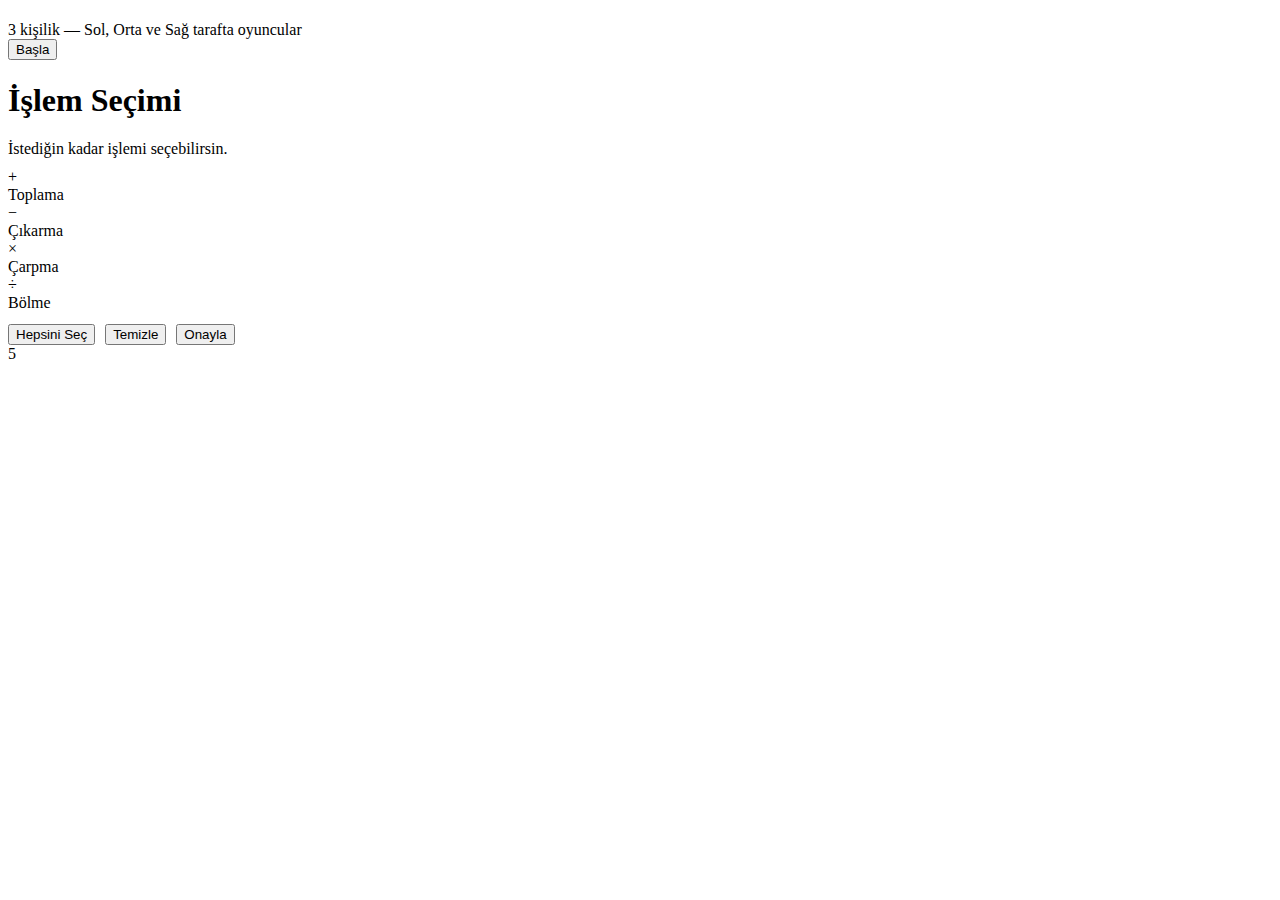
<file: index.html>
<!DOCTYPE html>
<html lang="tr">
<head>
  <meta charset="utf-8" />
  <meta name="viewport" content="width=device-width, initial-scale=1" />
  <title>Matematik Oyunu</title>
 <link rel="stylesheet" href="./style.css">
</head>
<body>

  <!-- Başlangıç -->
  <div id="startScreen" class="screen active">
    <h1><!-- oyuna isim buraya gelecek --></h1>
    <div class="muted">3 kişilik — Sol, Orta ve Sağ tarafta oyuncular</div>
    <button class="btn" onclick="showOpScreen()">Başla</button>
  </div>

  <!-- İşlem seçme -->
  <div id="opScreen" class="screen">
    <h1>İşlem Seçimi</h1>
    <div class="muted">İstediğin kadar işlemi seçebilirsin.</div>
    <div style="margin-top:10px">
      <div class="op-row" onclick="toggleOp('+')"><div class="check-box" id="boxPlus">+</div> Toplama</div>
      <div class="op-row" onclick="toggleOp('-')"><div class="check-box" id="boxMinus">−</div> Çıkarma</div>
      <div class="op-row" onclick="toggleOp('×')"><div class="check-box" id="boxMul">×</div> Çarpma</div>
      <div class="op-row" onclick="toggleOp('÷')"><div class="check-box" id="boxDiv">÷</div> Bölme</div>
    </div>
    <div style="margin-top:12px;display:flex;gap:10px">
      <button class="btn" onclick="selectAll()">Hepsini Seç</button>
      <button class="btn" onclick="clearAll()">Temizle</button>
      <button class="btn" onclick="confirmOps()">Onayla</button>
    </div>
  </div>

  <!-- Geri sayım -->
  <div id="countdown" class="screen">5</div>

  <!-- Oyun ekranı -->
  <div id="gameScreen" style="display:none;">
    <div id="timer">90</div>
    <div class="game-area">
      <div class="player" id="player1">
        <div class="problem" id="problem1"></div>
        <div class="answers" id="answers1"></div>
      </div>

      <div class="player" id="player2">
        <div class="problem" id="problem2"></div>
        <div class="answers" id="answers2"></div>
      </div>

      <div class="player" id="player3">
        <div class="problem" id="problem3"></div>
        <div class="answers" id="answers3"></div>
      </div>
    </div>
  </div>

  <!-- Sonuç -->
  <div id="resultScreen" style="display:none;position:fixed;inset:0;background:rgba(0,0,0,0.7);align-items:center;justify-content:center;">
    <div style="background:#111;color:#fff;padding:22px;border-radius:12px;text-align:center">
      <h2>Oyun Bitti!</h2>
      <div id="score1"></div>
      <div id="score2"></div>
      <div id="score3"></div>
      <button class="btn" onclick="location.reload()">Tekrar Oyna</button>
    </div>
  </div>
<script src="./script.js"></script>
</body>
</html>
</file>
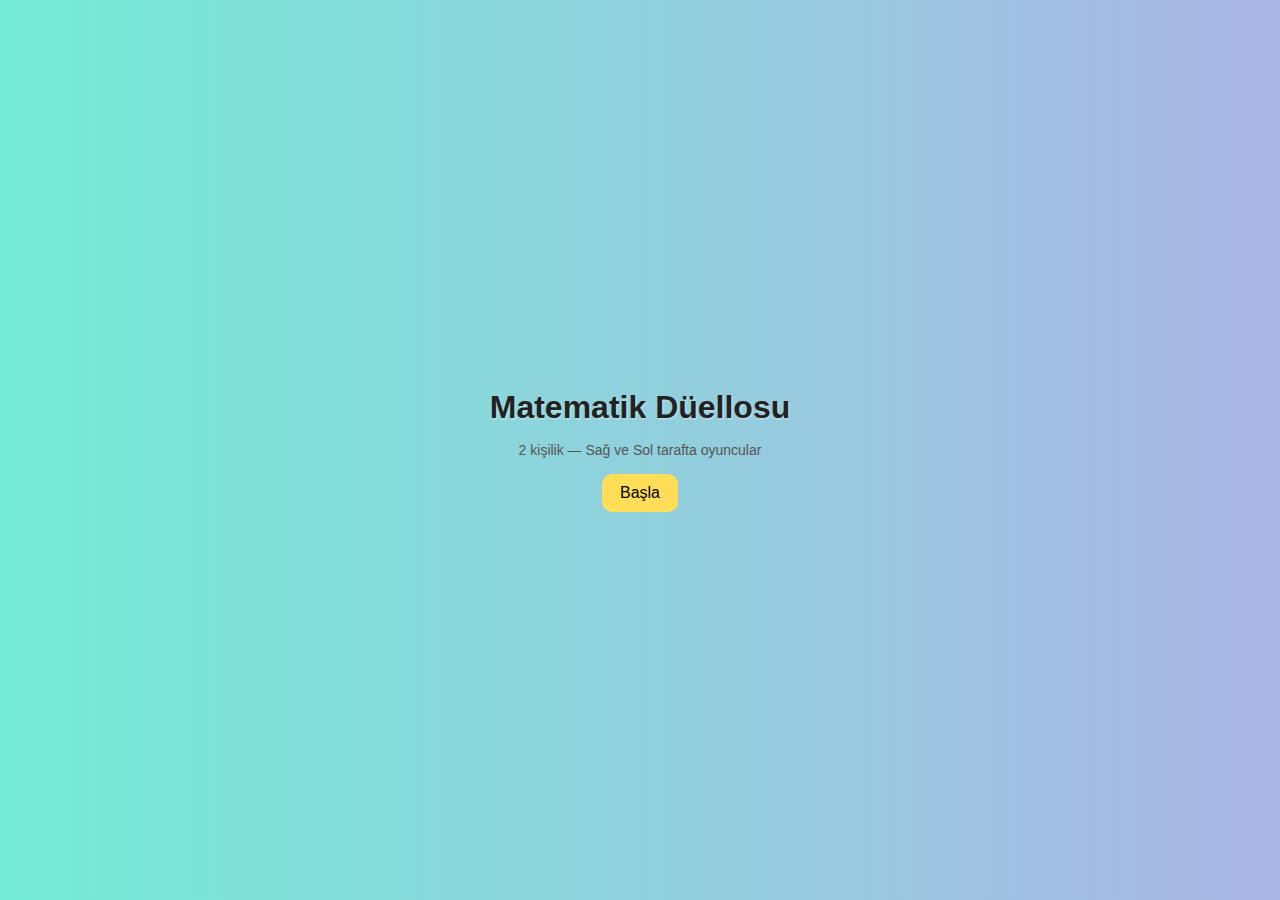
<file: matematik_duellosu.html>
<!DOCTYPE html>
<html lang="tr">
<head>
  <meta charset="utf-8" />
  <meta name="viewport" content="width=device-width, initial-scale=1" />
  <title>Matematik Düellosu</title>
  <style>
    :root{
      --accent:#ffdd57;
      --accent-2:#ffd028;
      --bg1:#74ebd5;
      --bg2:#acb6e5;
      --card-bg:#fff;
      --shadow:rgba(0,0,0,0.18);
    }
    *{box-sizing:border-box}
    body{
      margin:0;
      height:100vh;
      display:flex;
      align-items:center;
      justify-content:center;
      font-family:'Poppins',sans-serif;
      background:linear-gradient(90deg,var(--bg1),var(--bg2));
    }

    .screen{display:none;flex-direction:column;align-items:center;gap:16px;}
    .screen.active{display:flex}

    h1{margin:0;color:#222;text-shadow:1px 1px 2px rgba(255,255,255,0.5)}
    .btn{background:var(--accent);border:none;padding:10px 18px;border-radius:10px;font-size:16px;cursor:pointer}
    .btn:hover{background:var(--accent-2);transform:scale(1.03)}
    .muted{color:#555;font-size:14px}

    /* oyun ekranı */
    #gameScreen{
      width:100%;
      height:100vh;
      position:relative;
      display:flex;
      justify-content:center;
      align-items:center;
    }

    .game-area{
      position:absolute;
      bottom:20px;
      width:100%;
      display:flex;
      justify-content:space-between;
      padding:0 40px;
    }

    .player{
      width:250px;
      height:350px;
      background:var(--card-bg);
      border-radius:16px;
      padding:12px;
      display:flex;
      flex-direction:column;
      justify-content:space-between;
      align-items:center;
      box-shadow:0 8px 20px var(--shadow);
    }

    .hearts{font-size:20px}
    .problem{font-size:26px;font-weight:700;color:#222}
    .answers{display:flex;gap:8px}
    .answers button{padding:6px 10px;border-radius:8px;border:none;cursor:pointer;background:var(--accent)}

    /* işlem seçimi stilleri kısaltıldı */
    .op-row{width:260px;background:#fff;border-radius:12px;padding:10px 12px;display:flex;align-items:center;justify-content:space-between;box-shadow:0 6px 18px var(--shadow);cursor:pointer}
    .check-box{width:28px;height:28px;border-radius:6px;border:2px solid #d1d1d1;display:flex;align-items:center;justify-content:center}
    .check-box.selected{background:linear-gradient(180deg,var(--accent),var(--accent-2));border-color:transparent}
  </style>
</head>
<body>

  <!-- Başlangıç -->
  <div id="startScreen" class="screen active">
    <h1>Matematik Düellosu</h1>
    <div class="muted">2 kişilik — Sağ ve Sol tarafta oyuncular</div>
    <button class="btn" onclick="showOpScreen()">Başla</button>
  </div>

  <!-- İşlem seçme -->
  <div id="opScreen" class="screen">
    <h1>İşlem Seçimi</h1>
    <div class="muted">İstediğin kadar işlemi seçebilirsin.</div>
    <div style="margin-top:10px">
      <div class="op-row" onclick="toggleOp('+')"><div class="check-box" id="boxPlus">+</div> Toplama</div>
      <div class="op-row" onclick="toggleOp('-')"><div class="check-box" id="boxMinus">−</div> Çıkarma</div>
      <div class="op-row" onclick="toggleOp('×')"><div class="check-box" id="boxMul">×</div> Çarpma</div>
      <div class="op-row" onclick="toggleOp('÷')"><div class="check-box" id="boxDiv">÷</div> Bölme</div>
    </div>
    <div style="margin-top:12px;display:flex;gap:10px">
      <button class="btn" onclick="selectAll()">Hepsini Seç</button>
      <button class="btn" onclick="clearAll()">Temizle</button>
      <button class="btn" onclick="confirmOps()">Onayla</button>
    </div>
  </div>

  <!-- Oyun ekranı -->
  <div id="gameScreen" style="display:none;">
    <div class="game-area">
      <div class="player" id="player1">
        <div class="hearts" id="hearts1">❤️❤️❤️</div>
        <div class="problem" id="problem1"></div>
        <div class="answers" id="answers1"></div>
      </div>

      <div class="player" id="player2">
        <div class="hearts" id="hearts2">❤️❤️❤️</div>
        <div class="problem" id="problem2"></div>
        <div class="answers" id="answers2"></div>
      </div>
    </div>
  </div>

  <!-- Sonuç -->
  <div id="resultScreen" style="display:none;position:fixed;inset:0;background:rgba(0,0,0,0.7);align-items:center;justify-content:center;">
    <div style="background:#111;color:#fff;padding:22px;border-radius:12px;text-align:center">
      <h2>Oyun Bitti!</h2>
      <div id="score1"></div>
      <div id="score2"></div>
      <button class="btn" onclick="location.reload()">Tekrar Oyna</button>
    </div>
  </div>

  <script>
    let selectedOps=new Set(['×']);
    let hearts1=3, hearts2=3, correct1=0, wrong1=0, correct2=0, wrong2=0;

    function showOpScreen(){
      document.getElementById('startScreen').classList.remove('active');
      document.getElementById('opScreen').classList.add('active');
      refreshCheckboxes();
    }

    function confirmOps(){
      if(selectedOps.size===0){alert('En az bir işlem seçin');return;}
      document.getElementById('opScreen').classList.remove('active');
      document.getElementById('gameScreen').style.display='block';
      startGame();
    }

    function toggleOp(op){selectedOps.has(op)?selectedOps.delete(op):selectedOps.add(op);refreshCheckboxes();}
    function selectAll(){['+','-','×','÷'].forEach(o=>selectedOps.add(o));refreshCheckboxes();}
    function clearAll(){selectedOps.clear();refreshCheckboxes();}
    function refreshCheckboxes(){['+','-','×','÷'].forEach(o=>{document.getElementById('box'+(o==='+'?'Plus':o==='-'?'Minus':o==='×'?'Mul':'Div')).classList.toggle('selected',selectedOps.has(o));});}

    function randomProblem(){
      const ops=Array.from(selectedOps);
      const op=ops[Math.floor(Math.random()*ops.length)];
      let a,b,text,result;
      switch(op){
        case '+':a=Math.floor(Math.random()*20);b=Math.floor(Math.random()*20);text=`${a}+${b}`;result=a+b;break;
        case '-':a=Math.floor(Math.random()*20);b=Math.floor(Math.random()*20);text=`${a}-${b}`;result=a-b;break;
        case '×':a=Math.floor(Math.random()*12);b=Math.floor(Math.random()*12);text=`${a}×${b}`;result=a*b;break;
        case '÷':b=Math.floor(Math.random()*11)+1;result=Math.floor(Math.random()*12);a=result*b;text=`${a}÷${b}`;break;
      }
      return {text,result};
    }

    function newQuestion(player){
      const p=randomProblem();
      document.getElementById('problem'+player).innerText=p.text;
      const c=document.getElementById('answers'+player);
      c.innerHTML='';
      let answers=[p.result];
      while(answers.length<3){let fake=p.result+(Math.floor(Math.random()*11)-5);if(!answers.includes(fake))answers.push(fake);}
      answers.sort(()=>Math.random()-0.5);
      answers.forEach(ans=>{
        const btn=document.createElement('button');
        btn.innerText=ans;
        btn.onclick=()=>{if(ans===p.result){if(player===1)correct1++;else correct2++;}else{if(player===1){wrong1++;hearts1--;}else{wrong2++;hearts2--;}}updateHearts();if(hearts1<=0||hearts2<=0||correct1>=10||correct2>=10)endGame();else newQuestion(player);}
        c.appendChild(btn);
      });
    }

    function updateHearts(){
      document.getElementById('hearts1').innerText='❤️'.repeat(Math.max(0,hearts1));
      document.getElementById('hearts2').innerText='❤️'.repeat(Math.max(0,hearts2));
    }

    function startGame(){hearts1=3;hearts2=3;correct1=0;wrong1=0;correct2=0;wrong2=0;updateHearts();newQuestion(1);newQuestion(2);}
    function endGame(){document.getElementById('score1').innerText=`Oyuncu 1 → ✅ ${correct1} ❌ ${wrong1}`;document.getElementById('score2').innerText=`Oyuncu 2 → ✅ ${correct2} ❌ ${wrong2}`;document.getElementById('resultScreen').style.display='flex';}
  </script>
</body>
</html>
</file>
<file: style.css>
.game-area {
  display: flex;
  justify-content: space-between;  /* iki oyuncuyu kenarlara yaslar */
  align-items: flex-end;           /* alt köşeye yaslar */
  width: 100%;
  max-width: 920px;
  padding: 0 20px;
}


.player {
  width: 250px;       /* genişliği artırdık */
  height: 350px;      /* yüksekliği artırdık */
  background: var(--card-bg);
  border-radius: 16px;
  padding: 12px;
  display: flex;
  flex-direction: column;
  justify-content: space-between;
  align-items: center;
  box-shadow: 0 8px 20px var(--shadow);
}
</file>
